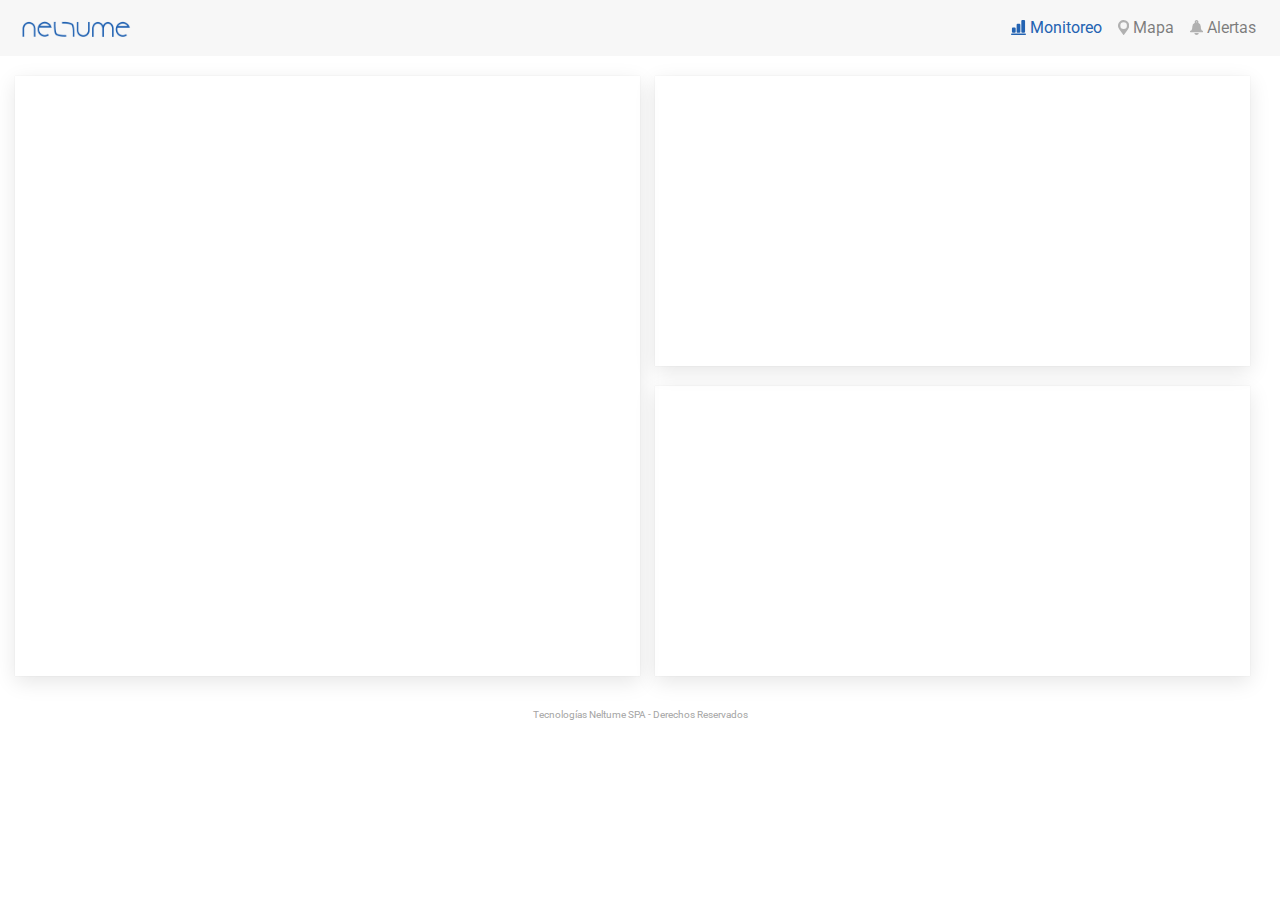
<file: index.html>
<!DOCTYPE html>
<html lang="en">
<head>
	<title>Neltume Monitor</title>
	<link rel="icon" href="favicon.ico">
	<link rel="icon" href="favicon.ico" type="image/x-icon" />
	<!-- META -->
	<meta charset="utf-8">
	<meta name="description" content="Neltume Monitor, Monitoreo de Plagas">
	<meta name="author" content="Cigoto">
	<meta name="viewport" content="width=device-width, initial-scale=1, shrink-to-fit=no">
	<!-- CSS -->
	<link rel="stylesheet" href="css/bootstrap.min.css">
	<link rel="stylesheet" href="css/style.css">
	<link href="https://fonts.googleapis.com/css?family=Roboto:400,700" rel="stylesheet">
	<!-- JS -->
	<script src="https://code.highcharts.com/highcharts.js"></script>
	<script src="https://code.highcharts.com/modules/exporting.js"></script>
</head>

<body>
	<!-- NAV -->
	<nav class="navbar navbar-toggleable-md navbar-light bg-faded">
		<button class="navbar-toggler navbar-toggler-right" type="button" data-toggle="collapse" data-target="#navbarNav" aria-controls="navbarNav" aria-expanded="false" aria-label="Toggle navigation">
			<span class="navbar-toggler-icon"></span>
		</button>

		<a class="navbar-brand" href="#">
			<img src="images/Neltume.png" width="120" height="25" alt="Neltume">
		</a>

		<div class="collapse navbar-collapse justify-content-end" id="navbarNav">
			<ul class="navbar-nav">
				<li class="nav-item active">
					<a class="nav-link" href="index.html">
						<svg xmlns="http://www.w3.org/2000/svg" viewBox="0 0 54.62 54.62"><defs><style>.monitoreo_ico{fill-rule:evenodd;}</style></defs>
						<title>monitoreo</title>
						<g id="mon_1" data-name="mon_1"><g id="mon_2" data-name="mon_2"><path class="monitoreo_ico" d="M2.56,49.5h49.5a2.56,2.56,0,0,1,0,5.12H2.56a2.56,2.56,0,0,1,0-5.12ZM47.8,0H41a3.42,3.42,0,0,0-3.41,3.41V42.67A3.42,3.42,0,0,0,41,46.09H47.8a3.42,3.42,0,0,0,3.41-3.41V3.41A3.42,3.42,0,0,0,47.8,0ZM13.66,27.31H6.83a3.43,3.43,0,0,0-3.42,3.41V42.67a3.43,3.43,0,0,0,3.42,3.41h6.83a3.42,3.42,0,0,0,3.41-3.41V30.73a3.43,3.43,0,0,0-3.41-3.41ZM30.72,13.66H23.9a3.43,3.43,0,0,0-3.42,3.41v25.6c0,1.88.68,3.41,2.56,3.41h7.68a3.42,3.42,0,0,0,3.41-3.41V17.07A3.42,3.42,0,0,0,30.72,13.66Z"/></g></g></svg>
						Monitoreo <span class="sr-only">(current)</span></a>
				</li>
				<li class="nav-item">
					<a class="nav-link" href="mapas.html">
						<svg xmlns="http://www.w3.org/2000/svg" viewBox="0 0 38.23 50.97"><defs><style>.mapas_ico{}</style></defs>
							<title>mapas</title>
							<g id="mapa_1" data-name="mapa_1"><g id="mapa_2" data-name="mapa_2"><path class="mapas_ico" d="M19.11,51a1.56,1.56,0,0,1-1.29-.67L5.34,32.72l-.57-.8a27.45,27.45,0,0,1-3.26-5.37A18.79,18.79,0,0,1,.38,22.91,19.47,19.47,0,0,1,0,19.12,19.1,19.1,0,0,1,26.42,1.46,19.27,19.27,0,0,1,32.63,5.6a19.06,19.06,0,0,1,5.6,13.52,19.14,19.14,0,0,1-1.51,7.44,27.38,27.38,0,0,1-3.26,5.37l-.57.8L20.41,50.3a1.56,1.56,0,0,1-1.29.67Zm0-43A11.15,11.15,0,1,0,30.26,19.12,11.15,11.15,0,0,0,19.11,8Z"/></g></g></svg>
						Mapa</a>
				</li>
				<li class="nav-item">
					<a class="nav-link" href="alertas.html">
						<svg xmlns="http://www.w3.org/2000/svg" viewBox="0 0 55.54 63.47"><defs><style>.alertas_ico{fill-rule:evenodd;}</style></defs>
							<title>alertas</title>
							<g id="alerta_1" data-name="alerta_1"><g id="alerta_2" data-name="alerta_2"><path class="alertas_ico" d="M37.49,55.53a9.92,9.92,0,0,1-19.43,0ZM34.9,11.4A17.75,17.75,0,0,1,45.62,27.77c0,4.34.61,9.91,2.53,13.77,1.2,2.4,2.94,4.08,5.41,4.08a2,2,0,0,1,2,2v2a2,2,0,0,1-2,2H2a2,2,0,0,1-2-2v-2a2,2,0,0,1,2-2c2.46,0,4.2-1.67,5.41-4.08,1.93-3.86,2.54-9.42,2.54-13.77A17.75,17.75,0,0,1,20.63,11.4a7.93,7.93,0,1,1,14.27,0ZM27.77,6a2,2,0,1,0,1.4.58A2,2,0,0,0,27.77,6Zm0,4Z"/></g></g></svg>
						Alertas</a>
				</li>
			</ul>
		</div>
	</nav>





	<div id="main" class="container-fluid">
		<div class="container-fluid">
			<div class="row">
				<div class="col-md-6 col-sm-12 box" id="Grafico1" style="height:600px"></div>
				<div class="col-md-6 col-sm-12 side">
					<div class="col-md-12 box align-self-start" id="Grafico2" style="height:290px"></div>
					<div class="col-md-12 box align-self-end" id="Grafico3" style="height:290px"></div>
				</div>
			</div>
			<div class="row">
				<div class="col-12"></div>
			</div>
		</div>



		<!--
		<div class="col-12">
  			<h1>Hello</h1>
	  		<h2>Hello</h2>
	  		<h3>Hello</h3>
	  		<h4>Hello</h4>
	  		<h5>Hello</h5>
	  		<p>Hello</p>
	  		<p>Hello <a href="">link</a></p>
  		</div>

	  	<div class="col-12">
	  		<a href="#"><img src="http://placehold.it/350x150"></a>
	  		<p>Lorem ipsum dolor sit amet, consectetuer adipiscing elit. Aenean commodo ligula eget dolor. Aenean massa. Cum sociis natoque penatibus et magnis dis parturient montes, nascetur ridiculus mus. Donec quam felis, ultricies nec, pellentesque eu, pretium quis, sem. Nulla consequat massa quis enim. Donec pede justo, fringilla vel, aliquet nec, vulputate eget, arcu. In enim justo, rhoncus ut, imperdiet a, venenatis vitae, justo. Nullam dictum felis eu pede mollis pretium. Integer tincidunt. Cras dapibus. Vivamus elementum semper nisi. Aenean vulputate eleifend tellus. Aenean leo ligula, porttitor eu, consequat vitae, eleifend ac, enim. Aliquam lorem ante, dapibus in, viverra quis, feugiat a, tellus. Phasellus viverra nulla ut metus varius laoreet. Quisque rutrum. Aenean imperdiet. Etiam ultricies nisi vel augue. Curabitur ullamcorper ultricies nisi. Nam eget dui. Etiam rhoncus. Maecenas tempus, tellus eget condimentum rhoncus, sem quam semper libero, sit amet adipiscing sem neque sed ipsum. Nam quam nunc, blandit vel, luctus pulvinar, hendrerit id, lorem. Maecenas nec odio et ante tincidunt tempus. Donec vitae sapien ut libero venenatis faucibus. Nullam quis ante. Etiam sit amet orci eget eros faucibus tincidunt. Duis leo. Sed fringilla mauris sit amet nibh. Donec sodales sagittis magna. Sed consequat, leo eget bibendum sodales, augue velit cursus nunc,</p>
	  	</div>
	  	-->
	</div>
  <footer>
      <p>Tecnologías Neltume SPA - Derechos Reservados</p>
  </footer>



  <!-- GRAFICOS JS-->
  <script src="js/graficos_home.js"></script>
	<!-- JS -->
	<script src="js/bootstrap.min.js"></script>
	<script src="js/jquery-3.2.1.min.js"></script>
</body>
</html>
</file>
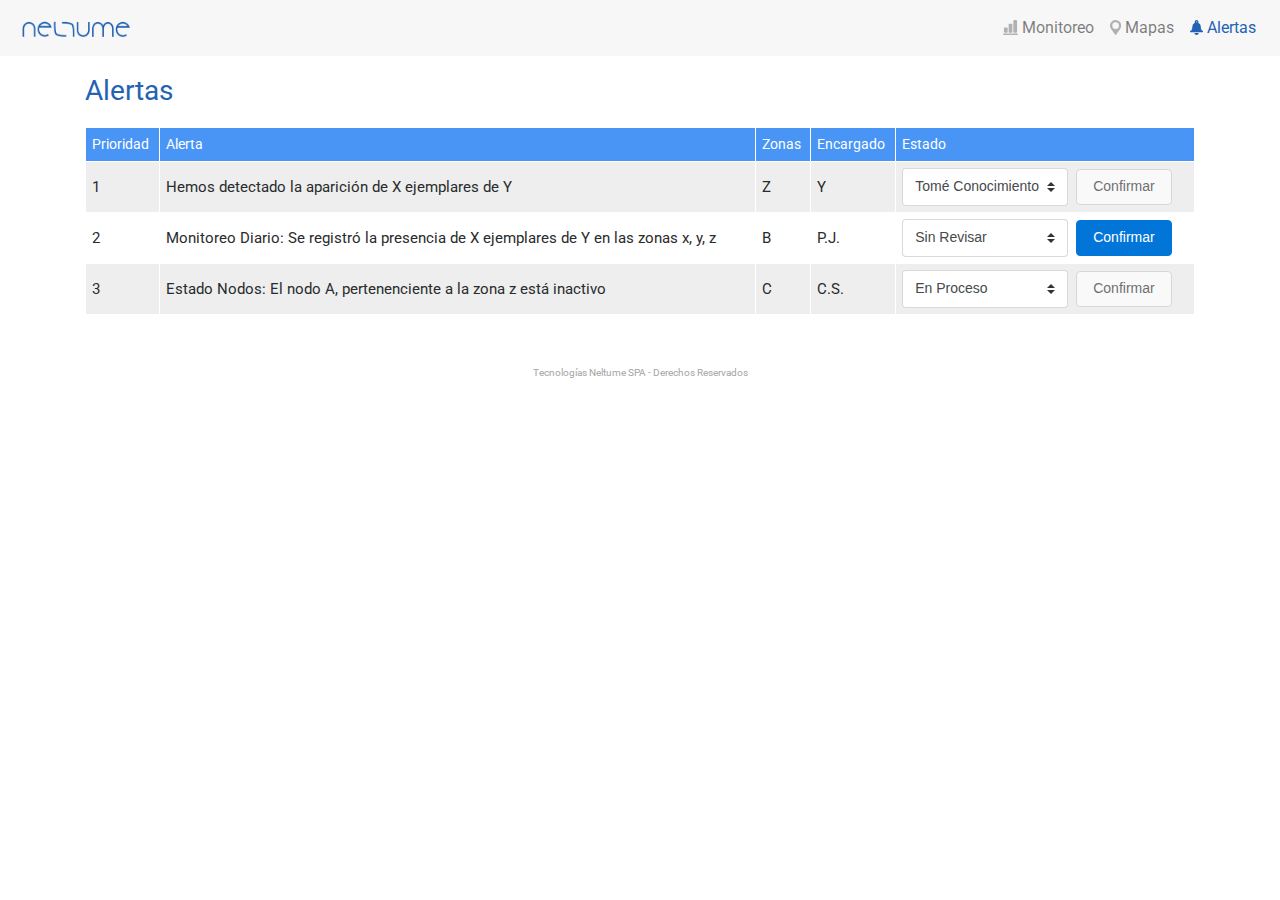
<file: alertas.html>
<!DOCTYPE html>
<html lang="en">
<head>
	<title>Alertas / Neltume Monitor</title>
	<link rel="icon" href="favicon.ico">
	<link rel="icon" href="favicon.ico" type="image/x-icon" />
	<!-- META -->
	<meta charset="utf-8">
	<meta name="description" content="Neltume Monitor, Monitoreo de Plagas">
	<meta name="author" content="Cigoto">
	<meta name="viewport" content="width=device-width, initial-scale=1, shrink-to-fit=no">
	<!-- CSS -->
	<link href="https://fonts.googleapis.com/css?family=Roboto:400,700" rel="stylesheet">
	<link rel="stylesheet" href="css/bootstrap.min.css">
	<link rel="stylesheet" href="css/style.css">
</head>

<body>
	<nav class="navbar navbar-toggleable-md navbar-light bg-faded">
		<button class="navbar-toggler navbar-toggler-right" type="button" data-toggle="collapse" data-target="#navbarNav" aria-controls="navbarNav" aria-expanded="false" aria-label="Toggle navigation">
			<span class="navbar-toggler-icon"></span>
		</button>

		<a class="navbar-brand" href="#">
			<img src="images/Neltume.png" width="120" height="25" alt="Neltume">
		</a>

		<div class="collapse navbar-collapse justify-content-end" id="navbarNav">
			<ul class="navbar-nav">
				<li class="nav-item">
					<a class="nav-link" href="index.html">
						<svg xmlns="http://www.w3.org/2000/svg" viewBox="0 0 54.62 54.62"><defs><style>.monitoreo_ico{fill-rule:evenodd;}</style></defs>
						<title>monitoreo</title>
						<g id="mon_1" data-name="mon_1"><g id="mon_2" data-name="mon_2"><path class="monitoreo_ico" d="M2.56,49.5h49.5a2.56,2.56,0,0,1,0,5.12H2.56a2.56,2.56,0,0,1,0-5.12ZM47.8,0H41a3.42,3.42,0,0,0-3.41,3.41V42.67A3.42,3.42,0,0,0,41,46.09H47.8a3.42,3.42,0,0,0,3.41-3.41V3.41A3.42,3.42,0,0,0,47.8,0ZM13.66,27.31H6.83a3.43,3.43,0,0,0-3.42,3.41V42.67a3.43,3.43,0,0,0,3.42,3.41h6.83a3.42,3.42,0,0,0,3.41-3.41V30.73a3.43,3.43,0,0,0-3.41-3.41ZM30.72,13.66H23.9a3.43,3.43,0,0,0-3.42,3.41v25.6c0,1.88.68,3.41,2.56,3.41h7.68a3.42,3.42,0,0,0,3.41-3.41V17.07A3.42,3.42,0,0,0,30.72,13.66Z"/></g></g></svg>
						Monitoreo <span class="sr-only">(current)</span></a>
				</li>
				<li class="nav-item">
					<a class="nav-link" href="mapas.html">
						<svg xmlns="http://www.w3.org/2000/svg" viewBox="0 0 38.23 50.97"><defs><style>.mapas_ico{}</style></defs>
							<title>mapas</title>
							<g id="mapa_1" data-name="mapa_1"><g id="mapa_2" data-name="mapa_2"><path class="mapas_ico" d="M19.11,51a1.56,1.56,0,0,1-1.29-.67L5.34,32.72l-.57-.8a27.45,27.45,0,0,1-3.26-5.37A18.79,18.79,0,0,1,.38,22.91,19.47,19.47,0,0,1,0,19.12,19.1,19.1,0,0,1,26.42,1.46,19.27,19.27,0,0,1,32.63,5.6a19.06,19.06,0,0,1,5.6,13.52,19.14,19.14,0,0,1-1.51,7.44,27.38,27.38,0,0,1-3.26,5.37l-.57.8L20.41,50.3a1.56,1.56,0,0,1-1.29.67Zm0-43A11.15,11.15,0,1,0,30.26,19.12,11.15,11.15,0,0,0,19.11,8Z"/></g></g></svg>
						Mapas</a>
				</li>
				<li class="nav-item active">
					<a class="nav-link" href="alertas.html">
						<svg xmlns="http://www.w3.org/2000/svg" viewBox="0 0 55.54 63.47"><defs><style>.alertas_ico{fill-rule:evenodd;}</style></defs>
							<title>alertas</title>
							<g id="alerta_1" data-name="alerta_1"><g id="alerta_2" data-name="alerta_2"><path class="alertas_ico" d="M37.49,55.53a9.92,9.92,0,0,1-19.43,0ZM34.9,11.4A17.75,17.75,0,0,1,45.62,27.77c0,4.34.61,9.91,2.53,13.77,1.2,2.4,2.94,4.08,5.41,4.08a2,2,0,0,1,2,2v2a2,2,0,0,1-2,2H2a2,2,0,0,1-2-2v-2a2,2,0,0,1,2-2c2.46,0,4.2-1.67,5.41-4.08,1.93-3.86,2.54-9.42,2.54-13.77A17.75,17.75,0,0,1,20.63,11.4a7.93,7.93,0,1,1,14.27,0ZM27.77,6a2,2,0,1,0,1.4.58A2,2,0,0,0,27.77,6Zm0,4Z"/></g></g></svg>
						Alertas</a>
				</li>
			</ul>
		</div>
	</nav>




	<header class="contenidos container">
		<h1>Alertas</h1>
	</header>

	<article class="contenidos container alertas">
		<table>
			<thead>
				<tr>
					<th>Prioridad</th>
					<th>Alerta</th>
					<th>Zonas</th>
					<th>Encargado</th>
					<th>Estado</th>
				</tr>
				</thead>
				<tbody>
				<tr>
					<td>1</td>
					<td>Hemos detectado la aparición de X ejemplares de Y</td>
					<td>Z</td>
					<td>Y</td>
					<td>
						<form class="form-inline">
						  <select class="custom-select mb-2 mr-sm-2 mb-sm-0" id="inlineFormCustomSelect">
						    <option selected>Tomé Conocimiento</option>
								<option>Sin Revisar</option>
								<option>En Proceso</option>
						  </select>
							<button type="submit" class="btn btn-secondary" disabled>Confirmar</button>
						  <!-- when confirm <button type="submit" class="btn btn-primary">Confirmar</button> -->
						</form>
					</td>
				</tr>
				<tr>
					<td>2</td>
					<td>Monitoreo Diario: Se registró la presencia de X ejemplares de Y en las zonas x, y, z</td>
					<td>B</td>
					<td>P.J.</td>
					<td>
						<form class="form-inline">
						  <select class="custom-select mb-2 mr-sm-2 mb-sm-0" id="inlineFormCustomSelect">
						    <option selected>Sin Revisar</option>
								<option>En Proceso</option>
								<option>Tomé Conocimiento</option>
						  </select>
							<!-- when confirm <button type="submit" class="btn btn-secondary" disabled>Confirmar</button> -->
						  <button type="submit" class="btn btn-primary">Confirmar</button>
						</form>
					</td>
				</tr>
				<tr>
					<td>3</td>
					<td>Estado Nodos: El nodo A, pertenenciente a la zona z está inactivo</td>
					<td>C</td>
					<td>C.S.</td>
					<td>
						<form class="form-inline">
						  <select class="custom-select mb-2 mr-sm-2 mb-sm-0" id="inlineFormCustomSelect">
						    <option selected>En Proceso</option>
								<option>Sin Revisar</option>
								<option>Tomé Conocimiento</option>
						  </select>
							<button type="submit" class="btn btn-secondary" disabled>Confirmar</button>
						  <!-- when confirm <button type="submit" class="btn btn-primary">Confirmar</button> -->
						</form>
					</td>
				</tr>
			</tbody>
		</table>
	</article>


	<!--
	<article class="contenidos terminos container">
		<h3>Términos</h3>
		<ul>
			<li>
				<p><strong>Prioridad:</strong></p>
				<p>Distintas prioridades de aviso definen: i. Canal, ii. Exigencia.</p>
				<p>Puede tomar los valores 1, 2 y 3 de mayor a menor prioridad.</p>
				<p>La definición de Prioridad la hace Neltume.</p>
			</li>
			<li>
				<p><strong>Alerta:</strong></p>
				<p>Alertas en eventos gatillados según reglas.</p>
				<p>Alerta incluye cantidad y ejemplar monitoreado.</p>
				<p>Cantidad se obtiene de procesamiento de imagenes y ejemplar según prospección visual en plataforma.</p>
				<p>Cantidad debe incluir link a Datos con filtro según origen, para acceder a las fotos que respaldan el conteo</p>
			</li>
			<li>
				<p><strong>Estado:</strong></p>
				<p>Estado debe ser modificado por Encargado.</p>
				<p>Neltume hace seguimiento de los estados y notifica según prioridad.</p>
			</li>
			<li>
				<p><strong>Zonas:</strong></p>
				<p>Agrupaciones de nodos que agrupan datos para generar alertas.</p>
				<p>Alertas se generan por zonas, no por nodos.</p>
				<p>Zona debe incluir link a datos según filtro de origen.</p>
			</li>
			<li>
				<p><strong>Encargado:</strong></p>
				<p>Persona encargada de cambiar hitos.</p>
				<p>Puede ser sólo 1 por cliente o se pueden dividir por zonas.</p>
			</li>
		</ul>
	</article>
	-->


  <footer>
      <p>Tecnologías Neltume SPA - Derechos Reservados</p>
  </footer>



	<!-- JS -->
	<script src="js/jquery-3.2.1.min.js"></script>
	<script src="js/bootstrap.min.js"></script>
</body>
</html>
</file>
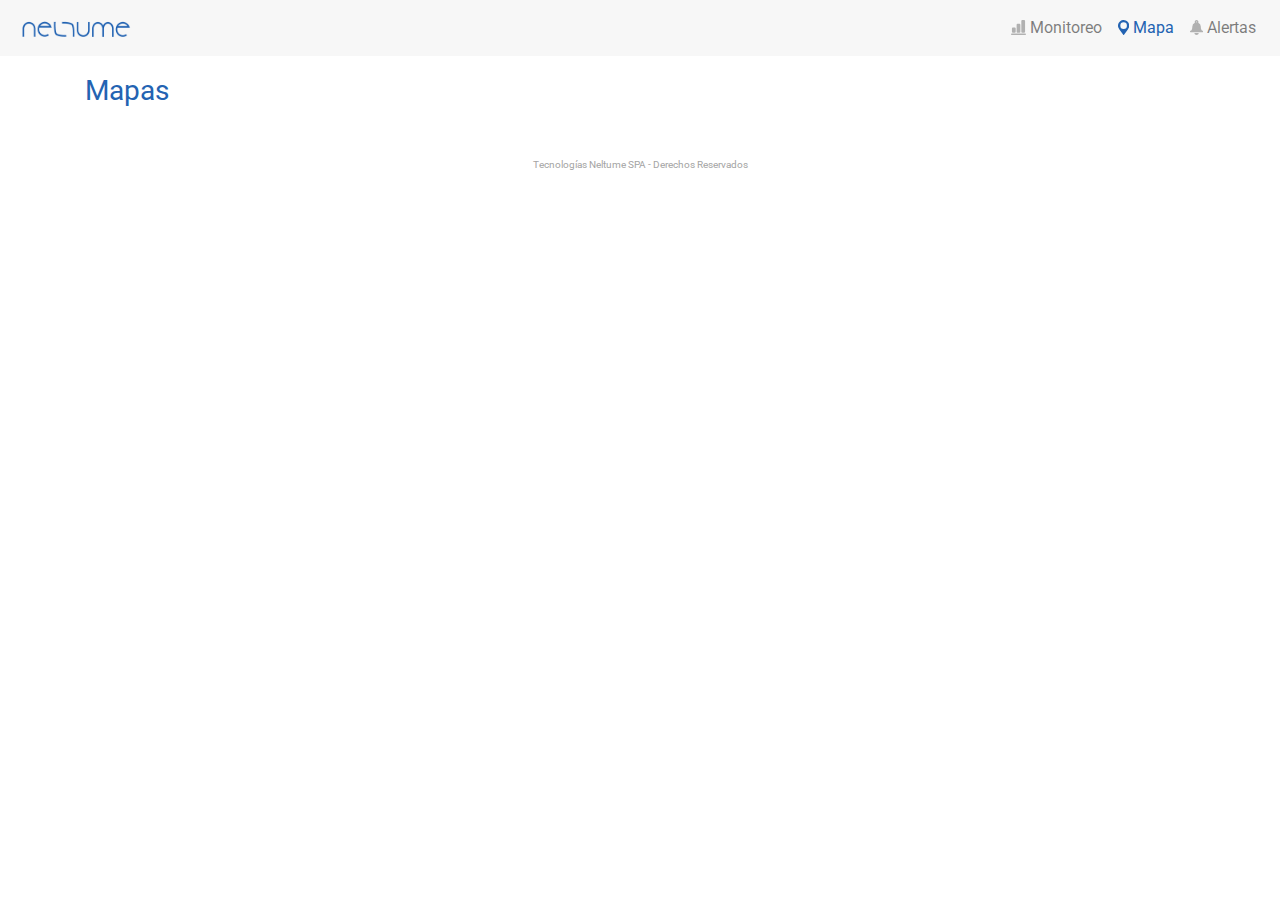
<file: mapas.html>
<!DOCTYPE html>
<html lang="en">
<head>
	<title>Alertas / Neltume Monitor</title>
	<link rel="icon" href="favicon.ico">
	<link rel="icon" href="favicon.ico" type="image/x-icon" />
	<!-- META -->
	<meta charset="utf-8">
	<meta name="description" content="Neltume Monitor, Monitoreo de Plagas">
	<meta name="author" content="Cigoto">
	<meta name="viewport" content="width=device-width, initial-scale=1, shrink-to-fit=no">
	<!-- CSS -->
	<link rel="stylesheet" href="css/bootstrap.min.css">
	<link rel="stylesheet" href="css/style.css">
	<link href="https://fonts.googleapis.com/css?family=Roboto:400,700" rel="stylesheet">
</head>

<body>
	<nav class="navbar navbar-toggleable-md navbar-light bg-faded">
		<button class="navbar-toggler navbar-toggler-right" type="button" data-toggle="collapse" data-target="#navbarNav" aria-controls="navbarNav" aria-expanded="false" aria-label="Toggle navigation">
			<span class="navbar-toggler-icon"></span>
		</button>

		<a class="navbar-brand" href="#">
			<img src="images/Neltume.png" width="120" height="25" alt="Neltume">
		</a>

		<div class="collapse navbar-collapse justify-content-end" id="navbarNav">
			<ul class="navbar-nav">
				<li class="nav-item">
					<a class="nav-link" href="index.html">
						<svg xmlns="http://www.w3.org/2000/svg" viewBox="0 0 54.62 54.62"><defs><style>.monitoreo_ico{fill-rule:evenodd;}</style></defs>
						<title>monitoreo</title>
						<g id="mon_1" data-name="mon_1"><g id="mon_2" data-name="mon_2"><path class="monitoreo_ico" d="M2.56,49.5h49.5a2.56,2.56,0,0,1,0,5.12H2.56a2.56,2.56,0,0,1,0-5.12ZM47.8,0H41a3.42,3.42,0,0,0-3.41,3.41V42.67A3.42,3.42,0,0,0,41,46.09H47.8a3.42,3.42,0,0,0,3.41-3.41V3.41A3.42,3.42,0,0,0,47.8,0ZM13.66,27.31H6.83a3.43,3.43,0,0,0-3.42,3.41V42.67a3.43,3.43,0,0,0,3.42,3.41h6.83a3.42,3.42,0,0,0,3.41-3.41V30.73a3.43,3.43,0,0,0-3.41-3.41ZM30.72,13.66H23.9a3.43,3.43,0,0,0-3.42,3.41v25.6c0,1.88.68,3.41,2.56,3.41h7.68a3.42,3.42,0,0,0,3.41-3.41V17.07A3.42,3.42,0,0,0,30.72,13.66Z"/></g></g></svg>
						Monitoreo <span class="sr-only">(current)</span></a>
				</li>
				<li class="nav-item active">
					<a class="nav-link" href="mapas.html">
						<svg xmlns="http://www.w3.org/2000/svg" viewBox="0 0 38.23 50.97"><defs><style>.mapas_ico{}</style></defs>
							<title>mapas</title>
							<g id="mapa_1" data-name="mapa_1"><g id="mapa_2" data-name="mapa_2"><path class="mapas_ico" d="M19.11,51a1.56,1.56,0,0,1-1.29-.67L5.34,32.72l-.57-.8a27.45,27.45,0,0,1-3.26-5.37A18.79,18.79,0,0,1,.38,22.91,19.47,19.47,0,0,1,0,19.12,19.1,19.1,0,0,1,26.42,1.46,19.27,19.27,0,0,1,32.63,5.6a19.06,19.06,0,0,1,5.6,13.52,19.14,19.14,0,0,1-1.51,7.44,27.38,27.38,0,0,1-3.26,5.37l-.57.8L20.41,50.3a1.56,1.56,0,0,1-1.29.67Zm0-43A11.15,11.15,0,1,0,30.26,19.12,11.15,11.15,0,0,0,19.11,8Z"/></g></g></svg>
						Mapa</a>
				</li>
				<li class="nav-item">
					<a class="nav-link" href="alertas.html">
						<svg xmlns="http://www.w3.org/2000/svg" viewBox="0 0 55.54 63.47"><defs><style>.alertas_ico{fill-rule:evenodd;}</style></defs>
							<title>alertas</title>
							<g id="alerta_1" data-name="alerta_1"><g id="alerta_2" data-name="alerta_2"><path class="alertas_ico" d="M37.49,55.53a9.92,9.92,0,0,1-19.43,0ZM34.9,11.4A17.75,17.75,0,0,1,45.62,27.77c0,4.34.61,9.91,2.53,13.77,1.2,2.4,2.94,4.08,5.41,4.08a2,2,0,0,1,2,2v2a2,2,0,0,1-2,2H2a2,2,0,0,1-2-2v-2a2,2,0,0,1,2-2c2.46,0,4.2-1.67,5.41-4.08,1.93-3.86,2.54-9.42,2.54-13.77A17.75,17.75,0,0,1,20.63,11.4a7.93,7.93,0,1,1,14.27,0ZM27.77,6a2,2,0,1,0,1.4.58A2,2,0,0,0,27.77,6Zm0,4Z"/></g></g></svg>
						Alertas</a>
				</li>
			</ul>
		</div>
	</nav>





	<header class="contenidos container">
		<h1>Mapas</h1>
	</header>

	<article class="contenidos container">
		<div id="controls"></div>
		<div id="gmap-dropdown"></div>
	</article>



  <footer>
      <p>Tecnologías Neltume SPA - Derechos Reservados</p>
  </footer>



	<!-- JS -->
	<script src="js/bootstrap.min.js"></script>
	<script src="js/jquery-3.2.1.min.js"></script>
	<!-- JS MAPS -->
	<script src="https://maps.google.com/maps/api/js?sensor=false&libraries=geometry&v=3.22&key=AIzaSyBL4UP6bENvJmw-WSA0LgMdEOcpUjZb1kk"></script>
	<script src="js/mapa/maplace.min.js"></script>
	<script src="js/mapa/points.js"></script>





	<script type="text/javascript">
	new Maplace({
    locations: RipleyMetropolitana,
    map_div: '#gmap-dropdown',
    controls_title: 'Sensores Disponibles:',
	}).Load();

	</script>


	<script>
	      function initMap() {

	        // Create a new StyledMapType object, passing it an array of styles,
	        // and the name to be displayed on the map type control.
	        var styledMapType = new google.maps.StyledMapType(
	            [
	              {elementType: 'geometry', stylers: [{color: '#ebe3cd'}]},
	              {elementType: 'labels.text.fill', stylers: [{color: '#523735'}]},
	              {elementType: 'labels.text.stroke', stylers: [{color: '#f5f1e6'}]},
	              {
	                featureType: 'administrative',
	                elementType: 'geometry.stroke',
	                stylers: [{color: '#c9b2a6'}]
	              },
	              {
	                featureType: 'administrative.land_parcel',
	                elementType: 'geometry.stroke',
	                stylers: [{color: '#dcd2be'}]
	              },
	              {
	                featureType: 'administrative.land_parcel',
	                elementType: 'labels.text.fill',
	                stylers: [{color: '#ae9e90'}]
	              },
	              {
	                featureType: 'landscape.natural',
	                elementType: 'geometry',
	                stylers: [{color: '#dfd2ae'}]
	              },
	              {
	                featureType: 'poi',
	                elementType: 'geometry',
	                stylers: [{color: '#dfd2ae'}]
	              },
	              {
	                featureType: 'poi',
	                elementType: 'labels.text.fill',
	                stylers: [{color: '#93817c'}]
	              },
	              {
	                featureType: 'poi.park',
	                elementType: 'geometry.fill',
	                stylers: [{color: '#a5b076'}]
	              },
	              {
	                featureType: 'poi.park',
	                elementType: 'labels.text.fill',
	                stylers: [{color: '#447530'}]
	              },
	              {
	                featureType: 'road',
	                elementType: 'geometry',
	                stylers: [{color: '#f5f1e6'}]
	              },
	              {
	                featureType: 'road.arterial',
	                elementType: 'geometry',
	                stylers: [{color: '#fdfcf8'}]
	              },
	              {
	                featureType: 'road.highway',
	                elementType: 'geometry',
	                stylers: [{color: '#f8c967'}]
	              },
	              {
	                featureType: 'road.highway',
	                elementType: 'geometry.stroke',
	                stylers: [{color: '#e9bc62'}]
	              },
	              {
	                featureType: 'road.highway.controlled_access',
	                elementType: 'geometry',
	                stylers: [{color: '#e98d58'}]
	              },
	              {
	                featureType: 'road.highway.controlled_access',
	                elementType: 'geometry.stroke',
	                stylers: [{color: '#db8555'}]
	              },
	              {
	                featureType: 'road.local',
	                elementType: 'labels.text.fill',
	                stylers: [{color: '#806b63'}]
	              },
	              {
	                featureType: 'transit.line',
	                elementType: 'geometry',
	                stylers: [{color: '#dfd2ae'}]
	              },
	              {
	                featureType: 'transit.line',
	                elementType: 'labels.text.fill',
	                stylers: [{color: '#8f7d77'}]
	              },
	              {
	                featureType: 'transit.line',
	                elementType: 'labels.text.stroke',
	                stylers: [{color: '#ebe3cd'}]
	              },
	              {
	                featureType: 'transit.station',
	                elementType: 'geometry',
	                stylers: [{color: '#dfd2ae'}]
	              },
	              {
	                featureType: 'water',
	                elementType: 'geometry.fill',
	                stylers: [{color: '#b9d3c2'}]
	              },
	              {
	                featureType: 'water',
	                elementType: 'labels.text.fill',
	                stylers: [{color: '#92998d'}]
	              }
	            ],
	            {name: 'Styled Map'});

	        // Create a map object, and include the MapTypeId to add
	        // to the map type control.
					new Maplace({
				    locations: RipleyMetropolitana,
				    map_div: '#gmap-dropdown',
				    controls_title: 'Sensores Disponibles:',
					}).Load();

	        //Associate the styled map with the MapTypeId and set it to display.
	        map.mapTypes.set('styled_map', styledMapType);
	        map.setMapTypeId('styled_map');
	      }
	    </script>




</body>
</html>
</file>
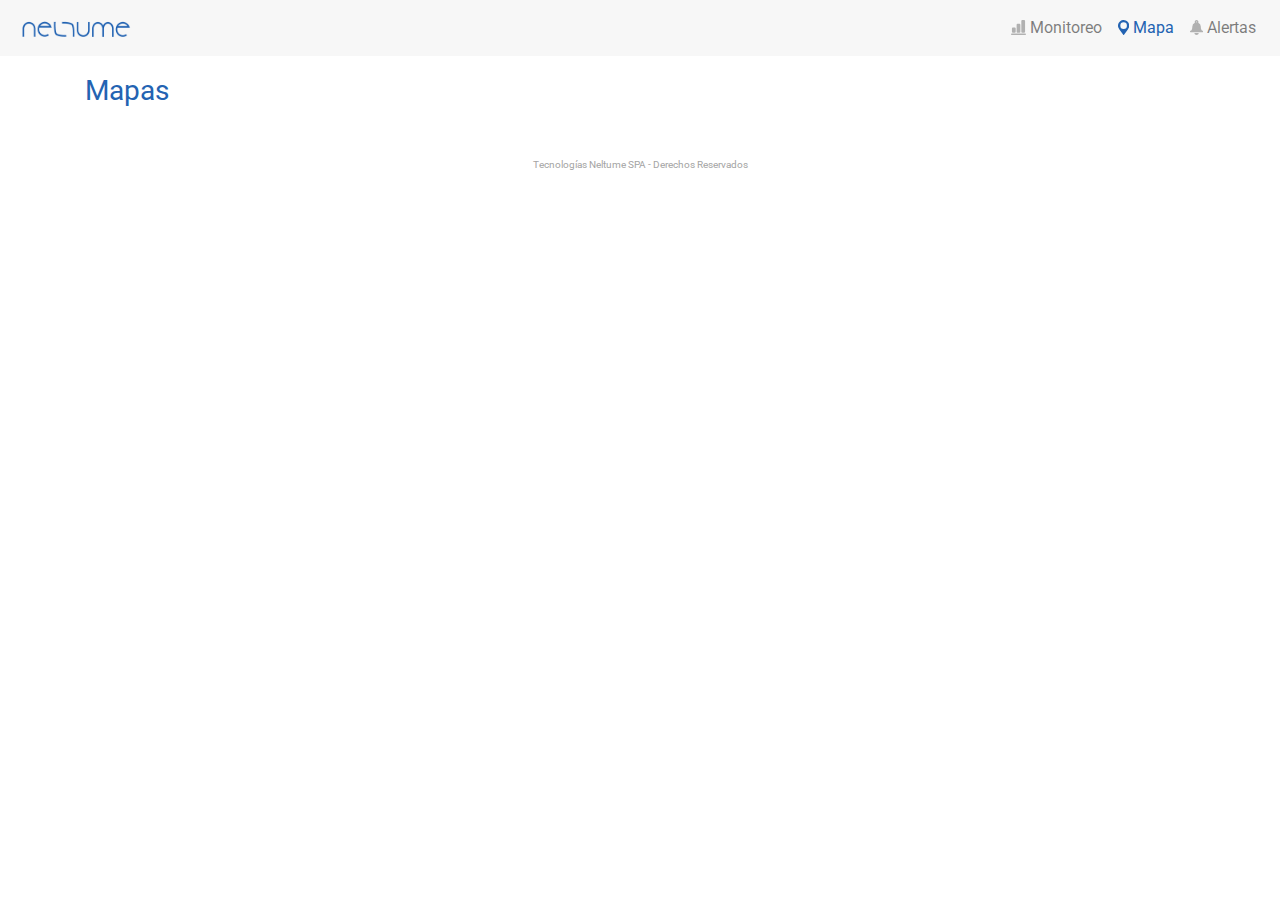
<file: mapas_lugar.html>
<!DOCTYPE html>
<html lang="en">
<head>
	<title>Alertas / Neltume Monitor</title>
	<link rel="icon" href="favicon.ico">
	<link rel="icon" href="favicon.ico" type="image/x-icon" />
	<!-- META -->
	<meta charset="utf-8">
	<meta name="description" content="Neltume Monitor, Monitoreo de Plagas">
	<meta name="author" content="Cigoto">
	<meta name="viewport" content="width=device-width, initial-scale=1, shrink-to-fit=no">
	<!-- CSS -->
	<link rel="stylesheet" href="css/bootstrap.min.css">
	<link rel="stylesheet" href="css/style.css">
	<link href="https://fonts.googleapis.com/css?family=Roboto:400,700" rel="stylesheet">
</head>

<body>
	<nav class="navbar navbar-toggleable-md navbar-light bg-faded">
		<button class="navbar-toggler navbar-toggler-right" type="button" data-toggle="collapse" data-target="#navbarNav" aria-controls="navbarNav" aria-expanded="false" aria-label="Toggle navigation">
			<span class="navbar-toggler-icon"></span>
		</button>

		<a class="navbar-brand" href="#">
			<img src="images/Neltume.png" width="120" height="25" alt="Neltume">
		</a>

		<div class="collapse navbar-collapse justify-content-end" id="navbarNav">
			<ul class="navbar-nav">
				<li class="nav-item">
					<a class="nav-link" href="index.html">
						<svg xmlns="http://www.w3.org/2000/svg" viewBox="0 0 54.62 54.62"><defs><style>.monitoreo_ico{fill-rule:evenodd;}</style></defs>
						<title>monitoreo</title>
						<g id="mon_1" data-name="mon_1"><g id="mon_2" data-name="mon_2"><path class="monitoreo_ico" d="M2.56,49.5h49.5a2.56,2.56,0,0,1,0,5.12H2.56a2.56,2.56,0,0,1,0-5.12ZM47.8,0H41a3.42,3.42,0,0,0-3.41,3.41V42.67A3.42,3.42,0,0,0,41,46.09H47.8a3.42,3.42,0,0,0,3.41-3.41V3.41A3.42,3.42,0,0,0,47.8,0ZM13.66,27.31H6.83a3.43,3.43,0,0,0-3.42,3.41V42.67a3.43,3.43,0,0,0,3.42,3.41h6.83a3.42,3.42,0,0,0,3.41-3.41V30.73a3.43,3.43,0,0,0-3.41-3.41ZM30.72,13.66H23.9a3.43,3.43,0,0,0-3.42,3.41v25.6c0,1.88.68,3.41,2.56,3.41h7.68a3.42,3.42,0,0,0,3.41-3.41V17.07A3.42,3.42,0,0,0,30.72,13.66Z"/></g></g></svg>
						Monitoreo <span class="sr-only">(current)</span></a>
				</li>
				<li class="nav-item active">
					<a class="nav-link" href="mapas.html">
						<svg xmlns="http://www.w3.org/2000/svg" viewBox="0 0 38.23 50.97"><defs><style>.mapas_ico{}</style></defs>
							<title>mapas</title>
							<g id="mapa_1" data-name="mapa_1"><g id="mapa_2" data-name="mapa_2"><path class="mapas_ico" d="M19.11,51a1.56,1.56,0,0,1-1.29-.67L5.34,32.72l-.57-.8a27.45,27.45,0,0,1-3.26-5.37A18.79,18.79,0,0,1,.38,22.91,19.47,19.47,0,0,1,0,19.12,19.1,19.1,0,0,1,26.42,1.46,19.27,19.27,0,0,1,32.63,5.6a19.06,19.06,0,0,1,5.6,13.52,19.14,19.14,0,0,1-1.51,7.44,27.38,27.38,0,0,1-3.26,5.37l-.57.8L20.41,50.3a1.56,1.56,0,0,1-1.29.67Zm0-43A11.15,11.15,0,1,0,30.26,19.12,11.15,11.15,0,0,0,19.11,8Z"/></g></g></svg>
						Mapa</a>
				</li>
				<li class="nav-item">
					<a class="nav-link" href="alertas.html">
						<svg xmlns="http://www.w3.org/2000/svg" viewBox="0 0 55.54 63.47"><defs><style>.alertas_ico{fill-rule:evenodd;}</style></defs>
							<title>alertas</title>
							<g id="alerta_1" data-name="alerta_1"><g id="alerta_2" data-name="alerta_2"><path class="alertas_ico" d="M37.49,55.53a9.92,9.92,0,0,1-19.43,0ZM34.9,11.4A17.75,17.75,0,0,1,45.62,27.77c0,4.34.61,9.91,2.53,13.77,1.2,2.4,2.94,4.08,5.41,4.08a2,2,0,0,1,2,2v2a2,2,0,0,1-2,2H2a2,2,0,0,1-2-2v-2a2,2,0,0,1,2-2c2.46,0,4.2-1.67,5.41-4.08,1.93-3.86,2.54-9.42,2.54-13.77A17.75,17.75,0,0,1,20.63,11.4a7.93,7.93,0,1,1,14.27,0ZM27.77,6a2,2,0,1,0,1.4.58A2,2,0,0,0,27.77,6Zm0,4Z"/></g></g></svg>
						Alertas</a>
				</li>
			</ul>
		</div>
	</nav>





	<header class="contenidos container">
		<h1>Mapas</h1>
	</header>

	<article class="contenidos container">
		<div id="controls"></div>
		<div id="gmap"></div>
	</article>

  <footer>
      <p>Tecnologías Neltume SPA - Derechos Reservados</p>
  </footer>



	<!-- JS -->
	<script src="js/bootstrap.min.js"></script>
	<script src="js/jquery-3.2.1.min.js"></script>




	<script src="https://maps.google.com/maps/api/js?sensor=false&libraries=geometry&v=3.22&key=AIzaSyBL4UP6bENvJmw-WSA0LgMdEOcpUjZb1kk"></script>
	<script src="js/mapa/maplace.min.js"></script>
	<script src="js/mapa/points.js"></script>

	<script type="text/javascript">
			$(function() {
					new Maplace({
					show_markers: true,
					controls_on_map: false,
					locations: [{
						lat: -33.50177,
						lon: -70.75719,
						zoom: 14,
						icon: 'images/marker.png',
						animation: google.maps.Animation.DROP,
						html: [
								'<h3>Sensor ND11</h3>',
								'<p><b>Ramón Freire (Avda. Los Pajaritos) 2753, Maipú</b><br>Última actualización 22hrs</p>'
						].join(''),
					}]
				}).Load();
			});
	</script>
</body>
</html>
</file>
<file: css/style.css>
/* CUSTOM */
* {
  font-family: 'Roboto', sans-serif;
}
.navbar-toggler{
  border: 1px solid #ddd;
}
.navbar-toggler-icon{
  color: #333
}
#navbarNav ul.navbar-nav li.nav-item.active a.nav-link{
  color:#2363b2 !important;
  -webkit-transition-duration: 0.3s;
  transition-duration: 0.3s;
}
#navbarNav ul.navbar-nav li.nav-item a:hover{
  color:#179ab1;
  -webkit-transition-duration: 0.3s;
  transition-duration: 0.3s;
}
#navbarNav ul.navbar-nav li.nav-item.active a.nav-link:hover{
  color:#179ab1 !important;
  -webkit-transition-duration: 0.3s;
  transition-duration: 0.3s;
}
#navbarNav svg{
  height: 15px;
  margin: 0 0 -2px;
  color: #179ab1
}
#navbarNav a svg .monitoreo_ico, #navbarNav a svg .mapas_ico, #navbarNav a svg .alertas_ico{
  fill:#b1b1b1;
}
#navbarNav .active a svg .monitoreo_ico, #navbarNav .active a svg .mapas_ico, #navbarNav .active a svg .alertas_ico{
  fill:#2363b2;
}


/*BOTONES*/
.hvr-underline-from-center {
  display: inline-block;
  vertical-align: middle;
  -webkit-transform: perspective(1px) translateZ(0);
  transform: perspective(1px) translateZ(0);
  box-shadow: 0 0 1px transparent;
  position: relative;
  overflow: hidden;
}
.hvr-underline-from-center:before {
  content: "";
  position: absolute;
  z-index: -1;
  left: 50%;
  right: 50%;
  bottom: 0;
  background: #2098D1;
  height: 4px;
  -webkit-transition-property: left, right;
  transition-property: left, right;
  -webkit-transition-duration: 0.3s;
  transition-duration: 0.3s;
  -webkit-transition-timing-function: ease-out;
  transition-timing-function: ease-out;
}
.hvr-underline-from-center:hover:before, .hvr-underline-from-center:focus:before, .hvr-underline-from-center:active:before {
  left: 0;
  right: 0;
}
/*FIN BOTONES*/

#main{
  margin:20px 0 0 0;
}
.box{
  padding: 10px;
  box-shadow: 0px 0px 1px 0px rgba(0, 0, 0, 0.1), 0 6px 20px 0 rgba(0, 0, 0, 0.1);
}
.side .box:first-child{
  margin-bottom:20px;
}
footer p{
	font-size: 10px;
	color: #a4a4a4;
	text-align: center;
	margin: 30px auto 10px;
	width: 80%;
}

header.contenidos h1{
  font-size: 28px;
  font-weight: 400;
  margin: 20px 0 0;
  color: #2363b2
}
article.contenidos{
  margin-top: 20px;
  margin-bottom: 50px;
}

article.terminos h3{
  font-size: 20px;
  color: #2363b2;
  margin: 0 0 30px
}
article.terminos ul{
  margin: 0;
  padding: 0;
}
article.terminos ul li{
  list-style: none;
  margin: 0 0 10px;
  padding: 0;
}
article.terminos ul li strong{
  color: #2363b2
}
article.terminos ul li p{
  display: inline;
  margin: 0 5px 0 0;
  padding: 0;
  font-size: 13px;
}


/* MAPAS */
header.mapa{
  margin: 20px auto 0;
}
header.mapa h1{
  margin: 0;
}
header.mapa .filtrosName{
  margin: 6px 0 0;
}
header.mapa .filtrosName p{
  font-size: 14px;
}
header.mapa .dropdown .btn{
  font-size: 14px;
}



#Mapa_Neltume {
    height: 500px;
    width: 100%;
    padding: 3px;
    border: 5px solid #ddd;
    font-size: 90%;
}
#Mapa_Neltume .wrap_controls select{
	width: 140px;
	height: 25px;
	border: 1px solid #e1e1e1;
}
#Mapa_Neltume .wrap_controls select:focus{
	outline-style:none;
	border: 1px solid #e1e1e1;
}
#Mapa_Neltume h3 {
	font-size: 20px;
	font-weight: bold;
	color:#2363b2;
	margin-bottom:5px;
  padding-bottom:5px;
	border-bottom: 1px solid #ccc;
	background-color:#fff !important;
}
#Mapa_Neltume p {
    font-size: 14px;
    margin:0;
    padding:0
}
#Mapa_Neltume a{
    font-size: 13px;
}
/*.gm-style-mtc {display: none;}*/
.gm-svpc, .gm-style-cc /* .gmnoprin */ {display: none;}




/* MODAL */
.hidden {
  display: none
}

/* MODAL iFRAME*/
#ModaliFrame{
  margin: 0 auto;
}
#ModaliFrame h2{
  margin: 20px auto;
  text-align: center;
}
#ModaliFrame img{
  margin: 20px auto;
  display: block;
}
#ModaliFrame ul{
  max-width: 320px;
  margin: 10px auto;
  display: block;
}
#ModaliFrame .modaal-confirm-wrap{
  padding: 30px 0 0;
  text-align: center;
  font-size: 0;
}
#ModaliFrame .modaal-confirm-wrap .btn{
  text-align: center;

  margin: 0 5px;
  vertical-align: middle;
  cursor: pointer;
}
#ModaliFrame .modaal-confirm-wrap .btn:focus{
  -webkit-box-shadow:none !important;
}


/* GRAFICOS */
.highcharts-credits{
  display:none;
}


/* Alertas */
.alertas td{
  font-size: 15px;
}
.alertas select, .alertas button{
  font-size: 14px;
}
@media only screen and (max-width: 760px){
  .alertas td{
    font-size: 13px;
  }
  .alertas select, .alertas button{
    font-size: 13px;
  }
}


/* TABLAS */
	table {
		width: 100%;
		border-collapse: collapse;
	}
	/* Zebra striping */
	tr:nth-of-type(odd) {
		background: #eee;
	}
	th {
		background: #4995f5;
		color: #fff;
		font-weight: normal;
    font-size: 14px
	}
	td, th {
		padding: 6px;
		border: 1px solid #fff;
		text-align: left;
	}
  td span{
    font-size:12px;
    padding: 1px 5px 2px;
    background: #2363b2;
    color: #fff;
    -webkit-border-radius: 6px;
    -moz-border-radius: 6px;
    border-radius: 6px;
  }



  /*
  	Max width before this PARTICULAR table gets nasty
  	This query will take effect for any screen smaller than 760px
  	and also iPads specifically.
  	*/
  	@media
  	only screen and (max-width: 760px),
  	(min-device-width: 768px) and (max-device-width: 1024px)  {

  		/* Force table to not be like tables anymore */
  		table, thead, tbody, th, td, tr {
  			display: block;
  		}

  		/* Hide table headers (but not display: none;, for accessibility) */
  		thead tr {
  			position: absolute;
  			top: -9999px;
  			left: -9999px;
  		}

  		tr { border: 1px solid #ccc; }

  		td {
  			/* Behave  like a "row" */
  			border: none;
  			border-bottom: 1px solid #eee;
  			position: relative;
  			padding-left: 50%;
  		}

  		td:before {
  			/* Now like a table header */
  			position: absolute;
  			/* Top/left values mimic padding */
  			top: 6px;
  			left: 6px;
  			width: 45%;
  			padding-right: 10px;
  			white-space: nowrap;
  		}

  		/*
  		Label the data
  		*/
  		td:nth-of-type(1):before { content: "Prioridad"; }
  		td:nth-of-type(2):before { content: "Alerta"; }
  		td:nth-of-type(3):before { content: "Encargado"; }
  		td:nth-of-type(4):before { content: "Zonas"; }
  		td:nth-of-type(5):before { content: "Estado"; }
  	}

  	/* Smartphones (portrait and landscape) ----------- */
  	@media only screen
  	and (min-device-width : 320px)
  	and (max-device-width : 480px) {
  		body {
  			padding: 0;
  			margin: 0;
  			width: 320px; }
  		}

  	/* iPads (portrait and landscape) ----------- */
  	@media only screen and (min-device-width: 768px) and (max-device-width: 1024px) {
  		body {
  			width: 495px;
  		}
  	}



/* CUSTOM */
.no-gutters{
  padding-left: 0 !important;
  padding-right: 0 !important;
}
a:focus{
  outline: none !important;
}
</file>
